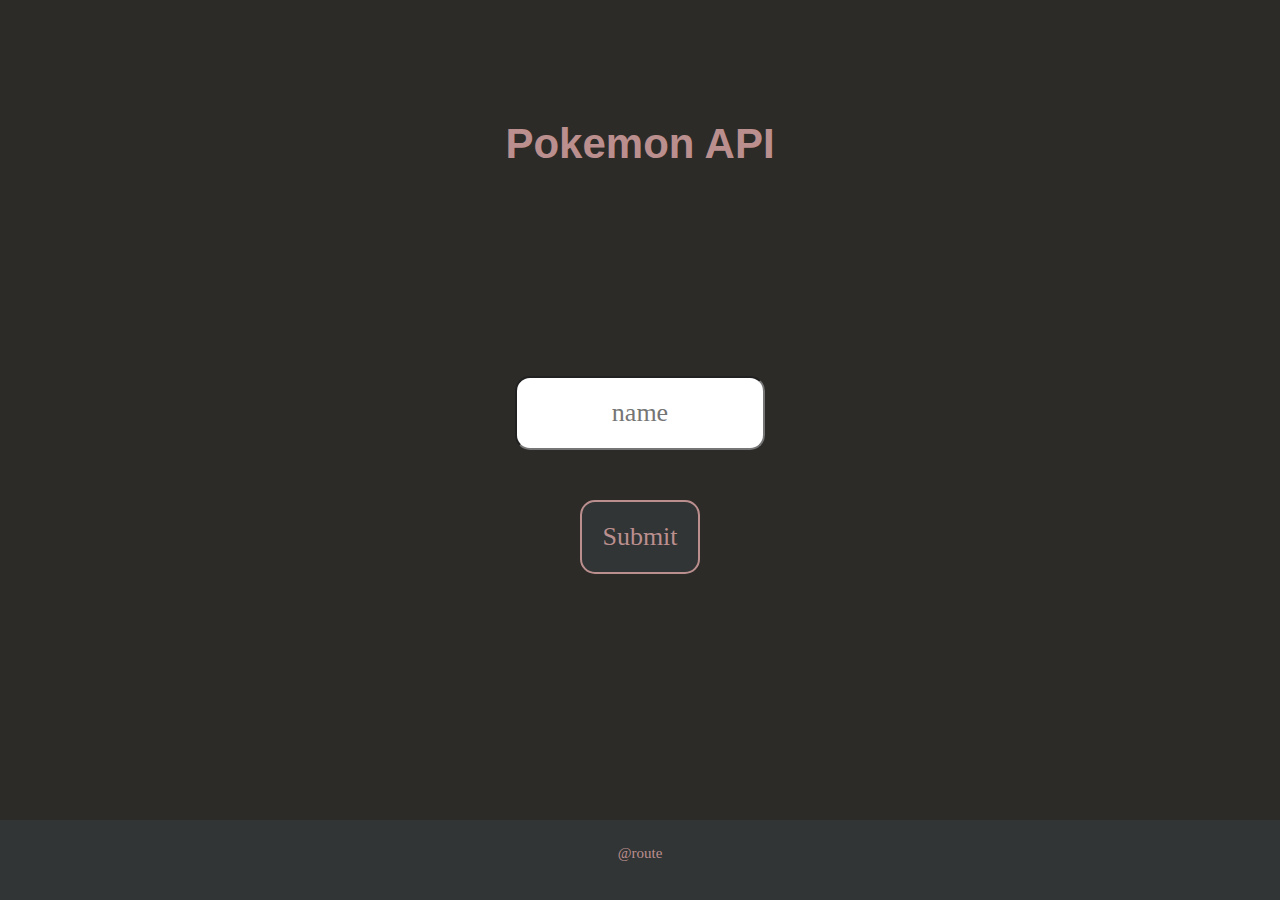
<file: poke.html>
<!DOCTYPE html>
<html lang="en">
<lang = en>
<title>PokeAPI Application</title>



<head>
	<link type="text/css" rel="stylesheet" href="normalize.css"/>
	<link type="text/css" rel="stylesheet" href="poke.css"/>
</head>

<body>
	<div id = "page-container">
	<div id = "content-wrap">
		<header class="firstclassstyle">
			<h1>Pokemon API</h1>
		</header>
	<div class="flexbox_container">
		<div class="flexbox_divs_progress oneclassstyle" id="quizProgress" >
		</div>	
	</div>
	<div class="flexbox_container"  id="bottom_container">
		<div class="twoclassstyle"   id="questionContainer">
		<form id = "form">
		<input class = "field"	placeholder="name" 	name = "name" type = "text">
		<button>Submit</button>
		</form>
		</div>
		<div class="flexbox_divs_answers"   id="answerContainer">
		</div>
		<div class="fourclassstyle"   id="Outputmessage">
		</div>
	</div>
	</div>
		<div id = "footer">
			<p>@route</p>
		</div>
	</div>
	<!-- <script src="Quiz Website .js"></script>  -->
	<script src="poke.js"></script>
</body>
</html>
</file>
<file: poke.css>
/*Base Styles*/

*   {
    box-sizing: border-box;
    }



div {
    width: 100vh;
    }


:root   {
        --body-bg: #3d4e5350;
        --primary: #eaca5b;
        --primary-dark: #2d2b28;
        --white: #ffffff;
        --gray: #20326b75;
        --new: #327e86c4;
        }


html    {
        height: 100%;
        }


body                    {
    color: rgb(192, 177, 177);

    min-height: 100vh;
    min-width:1000px;        /* Suppose you want minimum width of 1000px */

    width: auto !important;  /* Firefox will set width as auto */
    width:1000px;            /* As IE6 ignores !important it will set width as 1000px; */

    background-color: var(--primary-dark);
    /* min-height: 100vh; */
    /* padding: 1rem; */
    font-family: sans-serif;
    font-size: small;
}

p   {
    font-family: sans-serif;
    font-size: large;

        width: 50%;
        height: auto;
    
        margin-top: 5px;
        padding: 20px;
    
        color: rosybrown;

    }









            /* Footer */

            #page-container
                            {
                            position: relative;
                            min-height: 100vh;
                            width: 100%;

                            justify-content: center;
                            align-items: center;
                            text-align: center;
                            }
                            /* maintains 100% of the viewport */
                            /* elements that are relatively positioned can move around while still remaining in the regular document flow */

            #content-wrap   {   
                            
                            width: 100%;

                            justify-content: center;
                            align-items: center;
                            text-align: center;

                            padding-bottom: 5rem;    /* Footer height */
                            }

                #footer     {
                            justify-content: center;
                            align-items: center;
                            text-align: center;

                            position: absolute;
                            bottom: 0;

                            width: 100%;
                            height: 5rem;            /* Footer height */

                            background-color: #3d4e5350;
                            color: rosybrown;
                            }

                #footer p   {
                            font-size: 15px;
                            font-style: normal;
                            font-family: tahoma;
                            
                            width: 100%;
                            }
























/*Flexbox*/

.flexbox_container {
    display: flex;  

    flex-direction: column;  
    flex-wrap: wrap;

    justify-content: center;
    align-items: center;
    text-align: center;

    width: 100%;

    margin-top: 5px;
    padding: 20px;
}


.flexbox_divs_progress {
    display: inline-flex;  

    width: 100%;

    flex-direction: row;
    flex-wrap: wrap;

    justify-content:space-around;
    align-items: center;
    text-align: center;

    margin-top: 5px;
    padding: 20px;
}



.flexbox_container_answers {
    display: flex;  

    /* flex-direction: column;   */
    flex-wrap: wrap;

    width: 100%;

    justify-content: space-around;

    /* align-items: center; */
    text-align: center;

    margin-top: 5px;
    padding: 20px;

    color: rosybrown;
}















/*Header*/

.firstclassstyle    {
                    display: flex;
                    flex-direction: column;
                    }

.firstclassstyle h1 {
                    color: rosybrown;

                    font-size: 42px;
                    font-style: normal;

                    width: 100%;

                    margin-top: 100px;
                    padding: 20px;

                    text-align: center;
                    }





/*Style 1*/

.oneclassstyle  {
                color:rgba(138, 19, 92, 0.692);

                text-align: center;

                margin-top: 5px;
                padding: 5px;
                }





/*Style 2*/

.twoclassstyle {

    display: flex;

    flex-direction: column;

    flex-wrap: wrap;


    color: rosybrown;

    font-size: 26px;
    font-style: normal;
    font-family: tahoma;

    margin-top: 5px;
    padding: 20px;

    text-align: center;
    justify-content: center;
}






/*Style 4*/

.fourclassstyle {

    display: flex;  

    flex-wrap: wrap;

    justify-content: space-around;

    text-align: center;

    margin-top: 5px;
    padding: 20px;

    color: rosybrown;
}

.value .stats {

    width: 500px;

    margin-top: 5px;
    padding: 20px;

    color: rosybrown;
}






/*Span*/

.oneclassstyle span {

    height: 4px;
    width: 15%;

    font-size: 24;
    
    margin-top: 5px;
    padding: 20px;

    border-radius: 25px;
    background-color: var(--gray);

   
  }




.container .quiz-progress span {

    width: 50%;
    height: 4px;

    border-radius: 25px;
   
}





.oneclassstyle span.seen {
    background-color: snow;
}






/*Buttons    -    good example of how to denote a small border & border radius*/

button {
    background-color: #3d4e5350;

    width: auto;

    /* changes made */
    height: auto;
    /* height adjusted */

    border: 2px solid;
    border-color: rosybrown;;
    border-radius: 15px;

    margin-top: 50px;
    
    padding: 20px;

    transition: 0.5s;
}

button:hover  {
                border-color: snow;

                transition: 0.5s;
                /* transition-delay: 0.5s;
                transition-duration: 1s;
                transition: transform 1; */
}








/*Input*/

form    {
    display: flex;  

    flex-direction: column;
    flex-wrap: wrap;

    justify-content:space-around;
    align-items: center;
    text-align: center;
    


}

.field {    
        width: 250px;
        height: auto;
        margin-top: 50px;
        padding: 20px;

            border-radius: 15px;
            text-align: center;
}






/* new content */
img     {
    transition: 0.5 ease-in-out;
}
/* hover added */

/* new content */
img:hover   {
            transform: scale(1.5);
            transform-style: ;
/* hover added */
</file>
